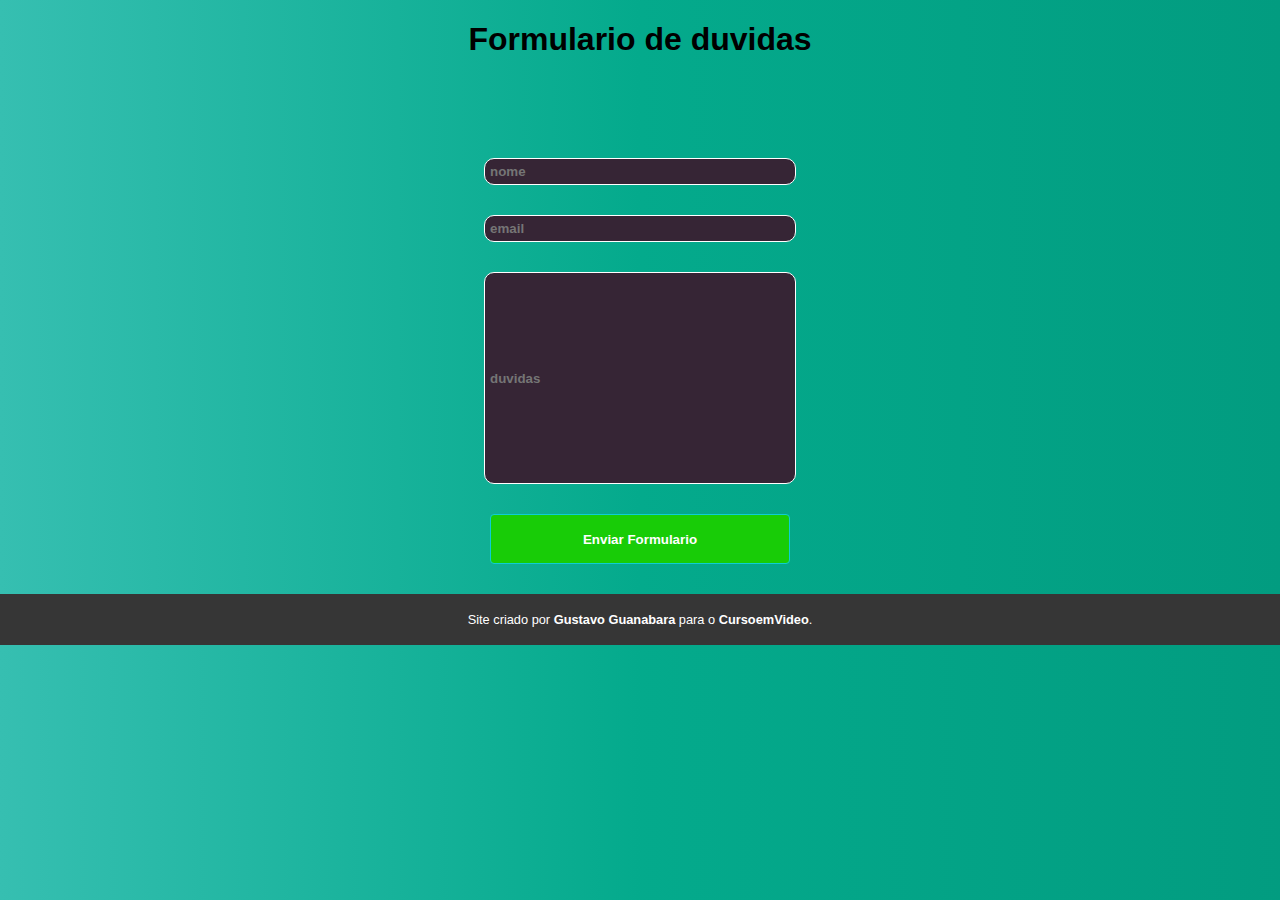
<file: contato.html>
<!DOCTYPE html>
<html lang="pt-br">
<head>
    <meta charset="UTF-8">
    <meta name="viewport" content="width=device-width, initial-scale=1.0">
    <title>Contato</title>
    <link rel="stylesheet" href="estilo/stylec.css">
</head>
<body>
    <main>
        <h1>Formulario de duvidas</h1>
            <form>
                <input type="text" placeholder="nome" class="i1">
                <br>
                <input type="email" placeholder="email" class="i2">
                <br>
                <input type="text" placeholder="duvidas" class="i3">
            </form>

            <button>
                Enviar Formulario
            </button>
    </main>

    <footer>
        <p>Site criado por <a href="https://gustavoguanabara.github.io/" target="_blank">Gustavo Guanabara</a> para o <a href="https://www.youtube.com/c/CursoemV%C3%ADdeo" target="_blank">CursoemVideo</a>.</p>
    </footer>
</body>
</html>
</file>
<file: estilo/stylec.css>
@charset "UTF-8";
:root {
    --cor1: #36BFB1;
    --cor2: #038C73;
    --cor3: #02735E;
    --cor4: #014034;
    --cor5: #db0fc0;
 }

body {
    background: linear-gradient(to right, #36BFB1, #04aa8c, #029c80); 
    font-family: Arial, Helvetica, sans-serif;
 }

 h1 {
    text-align: center;
    margin-bottom: 100px;
 }

 form {
    display: block;
    text-align: center;
 }

 input {
    margin-bottom: 30px;
    padding: 5px;
    font-weight: bold;
    color: white;
    background-color: #362535;
    border-radius: 10px;
    border: 1px solid white;
 }

input:hover {
    border: 1px solid greenyellow;
}

input:focus {
    background-color: white;
    color: black;
    transition-duration: 0.5s;
}

 input.i1, .i2 {
    height: 15px;
    width: 300px;
 }

 input.i3 {
    width: 300px;
    height: 200px;
    text-align: left;
 }

button {
    display: block;
    margin: auto;
    height: 50px;
    width: 300px;
    border-radius: 4px;
    border: 1px solid rgb(13, 205, 212);
    background-color: rgb(24, 204, 7);
    color: white;
    font-weight: bold;
    cursor: pointer;
}

footer {
    background-color: rgb(54, 54, 54);
    color: white;
    text-align: center;
    font-size: 0.8em;
    padding: 5px;
    margin: 30px -10px -10px -10px;
}

footer > p > a {
    color: white;
    font-weight: bolder;
    text-decoration: none;
}

footer a:hover {
    text-decoration: underline;
    color: var(--cor1);
    transition-duration: 0.5s;
}
</file>
